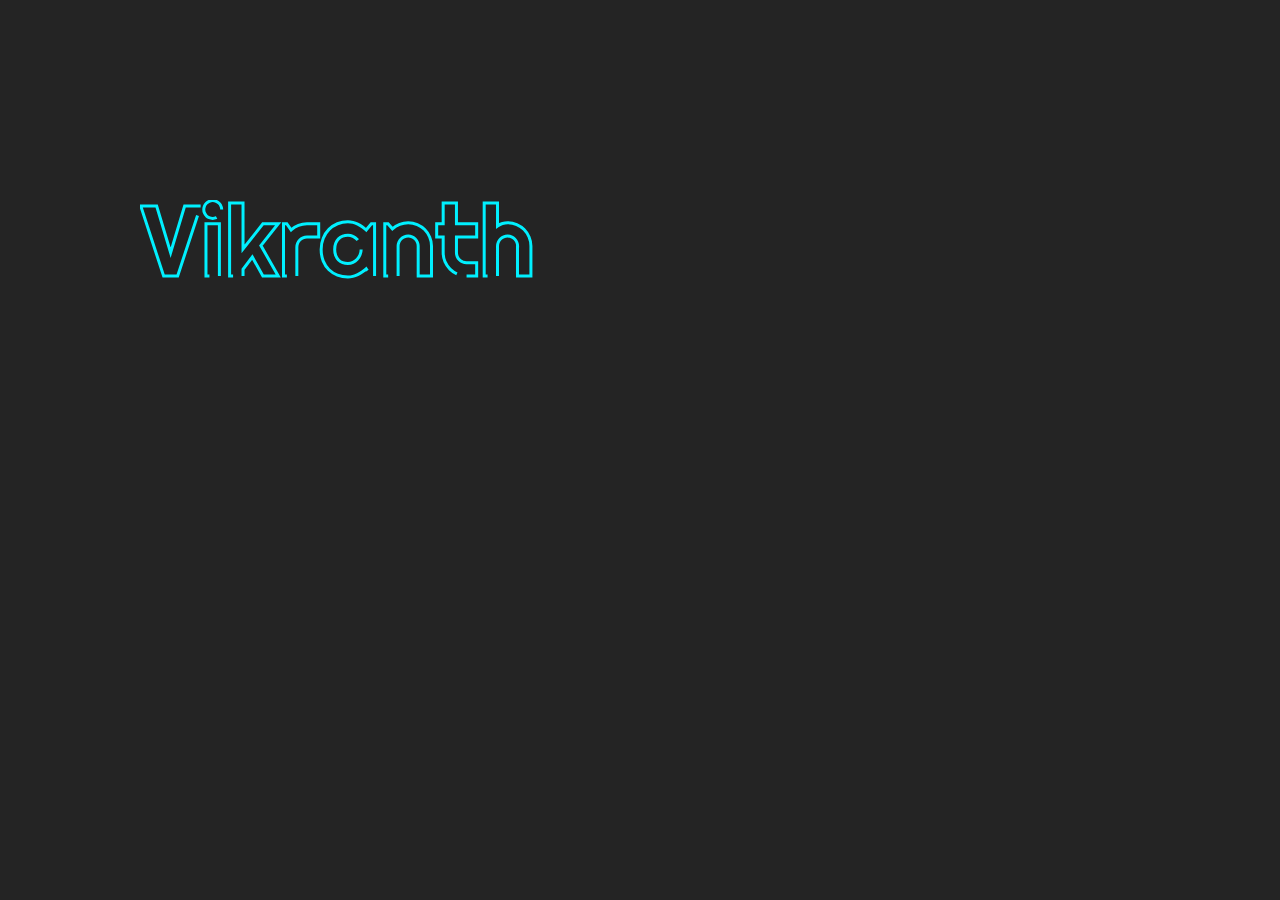
<file: vikranth/test.html>
<!DOCTYPE html>
<html lang="en">
<head>
    <meta charset="UTF-8">
    <meta name="viewport" content="width=device-width, initial-scale=1.0">
    <title>Document</title>
    <link rel="stylesheet" href="test.css">
</head>
<body>
    <svg id="demo-svg" width="1000" height="500">
        <path stroke="#00F0FF" stroke-width="3" fill = "none" d="M60.6465 5.98047L37.6484 76H23.6348L0.734375 5.98047H16.6523L30.6172 52.709L44.6309 5.98047H60.6465ZM81.6914 9.49609C81.6914 10.7331 81.4473 11.8887 80.959 12.9629C80.5033 14.0371 79.8685 14.9811 79.0547 15.7949C78.2409 16.5762 77.2806 17.2109 76.1738 17.6992C75.0996 18.1549 73.944 18.3828 72.707 18.3828C71.4701 18.3828 70.2982 18.1549 69.1914 17.6992C68.1172 17.2109 67.1732 16.5762 66.3594 15.7949C65.5781 14.9811 64.9434 14.0371 64.4551 12.9629C63.9993 11.8887 63.7715 10.7331 63.7715 9.49609C63.7715 8.29167 63.9993 7.15234 64.4551 6.07812C64.9434 4.97135 65.5781 4.02734 66.3594 3.24609C67.1732 2.43229 68.1172 1.79753 69.1914 1.3418C70.2982 0.853516 71.4701 0.609375 72.707 0.609375C73.944 0.609375 75.0996 0.853516 76.1738 1.3418C77.2806 1.79753 78.2409 2.43229 79.0547 3.24609C79.8685 4.02734 80.5033 4.97135 80.959 6.07812C81.4473 7.15234 81.6914 8.29167 81.6914 9.49609ZM79.3965 76H65.9688V23.7051H79.3965V76ZM103.029 76H89.6016V2.9043H103.029V48.998L122.902 23.8027H138.234L120.9 45.5801L138.234 76H122.902L112.307 57.0059L103.029 69.3105V76ZM156.838 76H143.508V23.7051H146.73L151.125 29.9062C153.273 27.9531 155.715 26.4557 158.449 25.4141C161.184 24.3398 164.016 23.8027 166.945 23.8027H178.713V37.084H166.945C165.546 37.084 164.227 37.3444 162.99 37.8652C161.753 38.3861 160.679 39.1022 159.768 40.0137C158.856 40.9251 158.14 41.9993 157.619 43.2363C157.098 44.4733 156.838 45.7917 156.838 47.1914V76ZM234.572 76H231.35L226.174 68.8223C224.904 69.9616 223.553 71.0358 222.121 72.0449C220.721 73.0215 219.24 73.8841 217.678 74.6328C216.115 75.349 214.504 75.9186 212.844 76.3418C211.216 76.765 209.556 76.9766 207.863 76.9766C204.185 76.9766 200.718 76.3581 197.463 75.1211C194.24 73.8841 191.408 72.0938 188.967 69.75C186.558 67.3737 184.654 64.4766 183.254 61.0586C181.854 57.6406 181.154 53.7507 181.154 49.3887C181.154 45.3197 181.854 41.5924 183.254 38.207C184.654 34.7891 186.558 31.8594 188.967 29.418C191.408 26.9766 194.24 25.0885 197.463 23.7539C200.718 22.3867 204.185 21.7031 207.863 21.7031C209.556 21.7031 211.232 21.9147 212.893 22.3379C214.553 22.7611 216.164 23.347 217.727 24.0957C219.289 24.8444 220.77 25.7233 222.17 26.7324C223.602 27.7415 224.937 28.832 226.174 30.0039L231.35 23.8027H234.572V76ZM221.145 49.3887C221.145 47.5658 220.786 45.8079 220.07 44.1152C219.387 42.39 218.443 40.8763 217.238 39.5742C216.034 38.2396 214.618 37.1816 212.99 36.4004C211.395 35.5866 209.686 35.1797 207.863 35.1797C206.04 35.1797 204.315 35.4889 202.688 36.1074C201.092 36.7259 199.693 37.6374 198.488 38.8418C197.316 40.0462 196.389 41.5436 195.705 43.334C195.021 45.0918 194.68 47.11 194.68 49.3887C194.68 51.6673 195.021 53.7018 195.705 55.4922C196.389 57.25 197.316 58.7311 198.488 59.9355C199.693 61.14 201.092 62.0514 202.688 62.6699C204.315 63.2884 206.04 63.5977 207.863 63.5977C209.686 63.5977 211.395 63.207 212.99 62.4258C214.618 61.612 216.034 60.554 217.238 59.252C218.443 57.9173 219.387 56.4036 220.07 54.7109C220.786 52.9857 221.145 51.2116 221.145 49.3887ZM258.107 76H244.777V23.7051H248L252.395 28.7832C254.543 26.8301 256.968 25.3327 259.67 24.291C262.404 23.2168 265.253 22.6797 268.215 22.6797C271.405 22.6797 274.416 23.2982 277.248 24.5352C280.08 25.7396 282.554 27.416 284.67 29.5645C286.786 31.6803 288.446 34.1706 289.65 37.0352C290.887 39.8672 291.506 42.8945 291.506 46.1172V76H278.176V46.1172C278.176 44.75 277.915 43.4642 277.395 42.2598C276.874 41.0228 276.158 39.9486 275.246 39.0371C274.335 38.1257 273.277 37.4095 272.072 36.8887C270.868 36.3678 269.582 36.1074 268.215 36.1074C266.815 36.1074 265.497 36.3678 264.26 36.8887C263.023 37.4095 261.949 38.1257 261.037 39.0371C260.126 39.9486 259.41 41.0228 258.889 42.2598C258.368 43.4642 258.107 44.75 258.107 46.1172V76ZM326.564 76C323.342 76 320.314 75.3978 317.482 74.1934C314.65 72.9564 312.16 71.2799 310.012 69.1641C307.896 67.0156 306.219 64.5254 304.982 61.6934C303.778 58.8613 303.176 55.834 303.176 52.6113V37.084H296.682V23.8027H303.176V2.9043H316.457V23.8027H336.672V37.084H316.457V52.6113C316.457 54.0111 316.717 55.3294 317.238 56.5664C317.759 57.7708 318.475 58.8288 319.387 59.7402C320.298 60.6517 321.372 61.3841 322.609 61.9375C323.846 62.4583 325.165 62.7188 326.564 62.7188H336.672V76H326.564ZM357.521 76H344.191V2.9043H357.521V26C359.117 24.7956 360.76 23.9492 362.453 23.4609C364.146 22.9401 365.871 22.6797 367.629 22.6797C370.852 22.6797 373.879 23.2982 376.711 24.5352C379.543 25.7396 382.001 27.416 384.084 29.5645C386.2 31.6803 387.86 34.1706 389.064 37.0352C390.301 39.8672 390.92 42.8945 390.92 46.1172V76H377.492V46.1172H377.59C377.59 44.75 377.329 43.4642 376.809 42.2598C376.288 41.0228 375.572 39.9486 374.66 39.0371C373.749 38.1257 372.691 37.4095 371.486 36.8887C370.282 36.3678 368.996 36.1074 367.629 36.1074C366.229 36.1074 364.911 36.3678 363.674 36.8887C362.437 37.4095 361.363 38.1257 360.451 39.0371C359.54 39.9486 358.824 41.0228 358.303 42.2598C357.782 43.4642 357.521 44.75 357.521 46.1172V76Z"></path>
    </svg>
    <script src="js/anime.min.js"></script>
    <script>
        anime({
            targets: '#demo-svg path',
            strokeDashoffset: [anime.setDashoffset, 0],
            easing: 'easeInOutSine',
            duration : 5000,
            direction: 'alternate',
            fill: '#00F0FF'
        })
    </script>
</body>
</html>
</file>
<file: vikranth/test.css>
body
{
    width: 100vw;
    height: 100vh;
    margin: 0;
    display: flex;
    align-items: center;
    justify-content: center;
    background-color: rgb(36,36,36);
}

#demo-svg path
{
    stroke-dasharray: 1000;
    stroke-dashoffset: 0;
}
</file>
